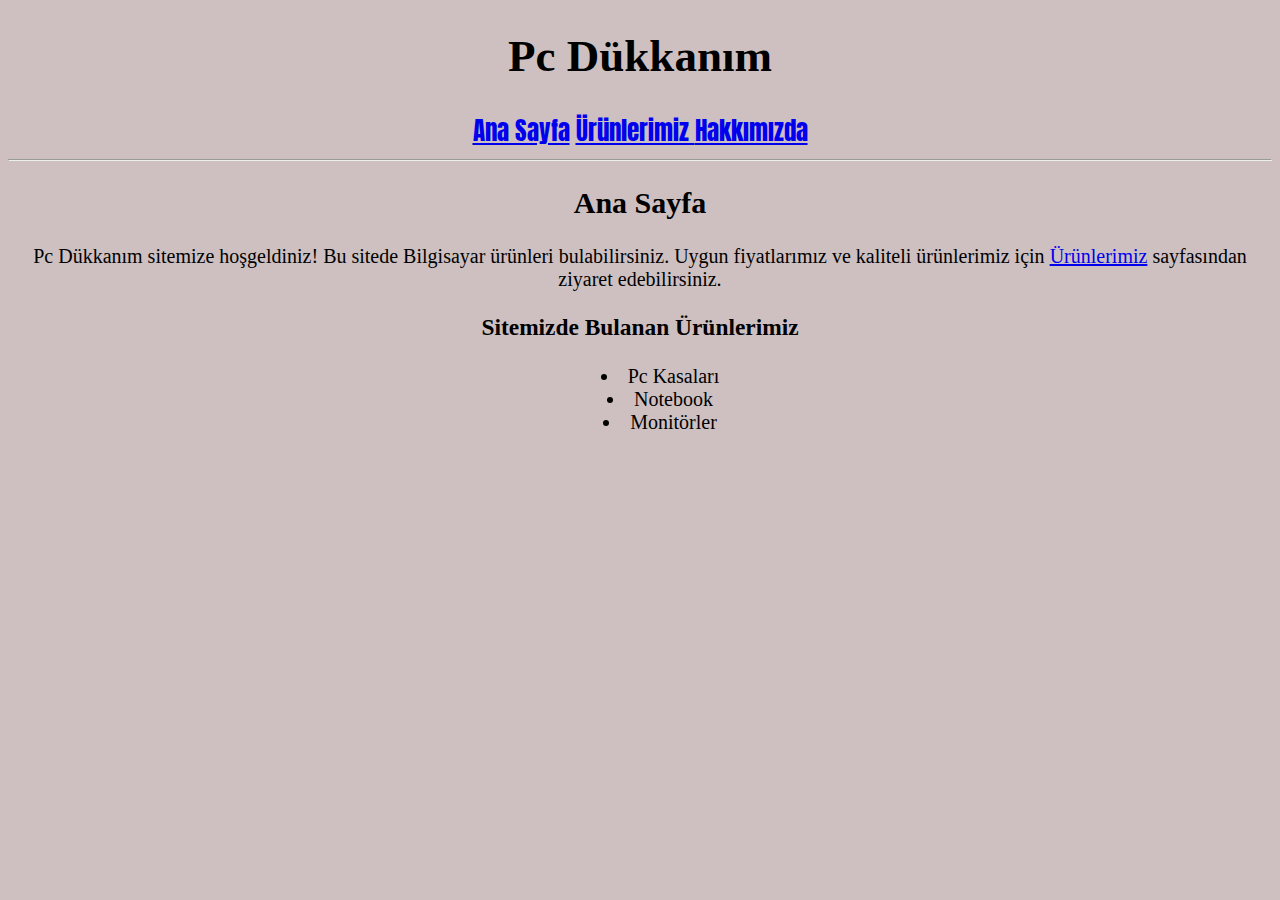
<file: Home work 1/index.html>
<!DOCTYPE html>
<html lang="tr">
<head>
    <meta charset="UTF-8">
    <meta http-equiv="X-UA-Compatible" content="IE=edge">
    <meta name="viewport" content="width=device-width, initial-scale=1.0">
    <title>Ana Sayfa</title>
    <link rel="stylesheet" href="index.css">
    <link rel="preconnect" href="https://fonts.googleapis.com">
<link rel="preconnect" href="https://fonts.gstatic.com" crossorigin>
<link href="https://fonts.googleapis.com/css2?family=Anton&display=swap" rel="stylesheet">
</head>
<body>
    <center><h1 class="başlık">Pc Dükkanım</h1></center>

    <Nav class="nav" >
        <center>
            <u><a href="index.html">Ana Sayfa</a></u>
            <u><a href="products.html">Ürünlerimiz </a></u>
            <u><a href="about-us.html">Hakkımızda</a></u>
        </center>
    </Nav>
    <hr>
    <center>
        <h2>Ana Sayfa</h2>
    <p>Pc Dükkanım sitemize hoşgeldiniz! Bu sitede Bilgisayar ürünleri bulabilirsiniz. Uygun fiyatlarımız ve kaliteli ürünlerimiz için <a href="products.html">Ürünlerimiz</a> sayfasından ziyaret edebilirsiniz.</p>
    
    <h3>Sitemizde Bulanan Ürünlerimiz</h3>
    <ul>
        <li>Pc Kasaları</li>
        <li>Notebook</li>
        <li>Monitörler</li>
    </ul>
    </center>

    
</body>
</html>
</file>
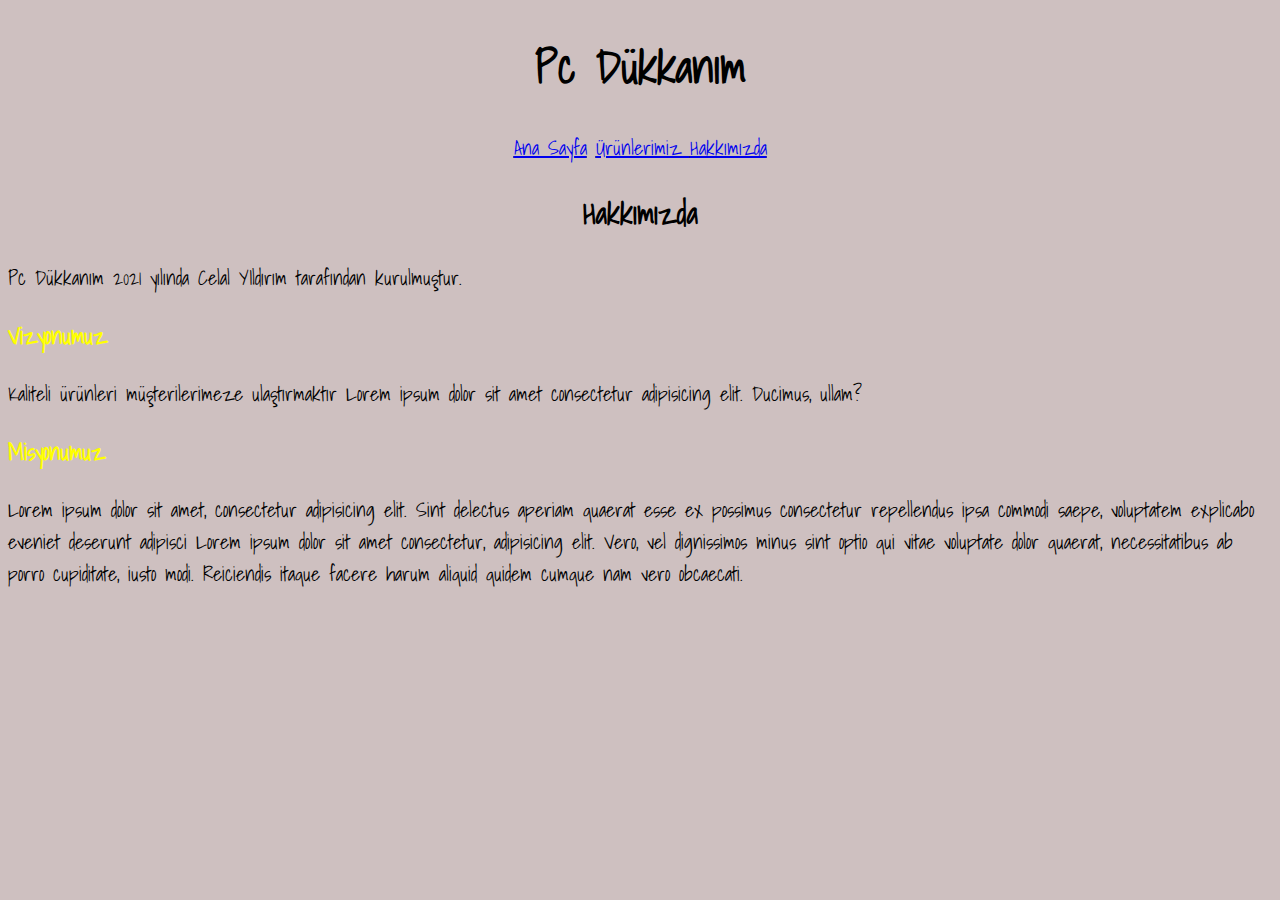
<file: Home work 1/about-us.html>
<!DOCTYPE html>
<html lang="tr">
<head>
    <meta charset="UTF-8">
    <meta http-equiv="X-UA-Compatible" content="IE=edge">
    <meta name="viewport" content="width=device-width, initial-scale=1.0">
    <title>Hakkımızda</title>
    <link rel="stylesheet" href="index.css">
    <link rel="preconnect" href="https://fonts.googleapis.com">
<link rel="preconnect" href="https://fonts.gstatic.com" crossorigin>
<link href="https://fonts.googleapis.com/css2?family=Shadows+Into+Light&display=swap" rel="stylesheet">
</head>
<body>
    <center><h1 class="başlık">Pc Dükkanım</h1></center>
    <center>
        <u><a href="index.html">Ana Sayfa</a></u>
        <u><a href="products.html">Ürünlerimiz </a></u>
        <u><a href="about-us.html">Hakkımızda</a></u>
    </center>
    <center>
        <b><h2>Hakkımızda</h2></b></center>
        <p>Pc Dükkanım 2021 yılında Celal YIldırım tarafından kurulmuştur.</p>
            <h3 class="div">Vizyonumuz</h3>
            <p>Kaliteli ürünleri müşterilerimeze ulaştırmaktır Lorem ipsum dolor sit amet consectetur adipisicing elit. Ducimus, ullam?</p>
            <h3 class="div">Misyonumuz</h3>
            <p>Lorem ipsum dolor sit amet, consectetur adipisicing elit. Sint delectus aperiam quaerat esse ex possimus consectetur repellendus ipsa commodi saepe, voluptatem explicabo eveniet deserunt adipisci Lorem ipsum dolor sit amet consectetur, adipisicing elit. Vero, vel dignissimos minus sint optio qui vitae voluptate dolor quaerat, necessitatibus ab porro cupiditate, iusto modi. Reiciendis itaque facere harum aliquid quidem cumque nam vero obcaecati.</p>
        

</body>
</html>
</file>
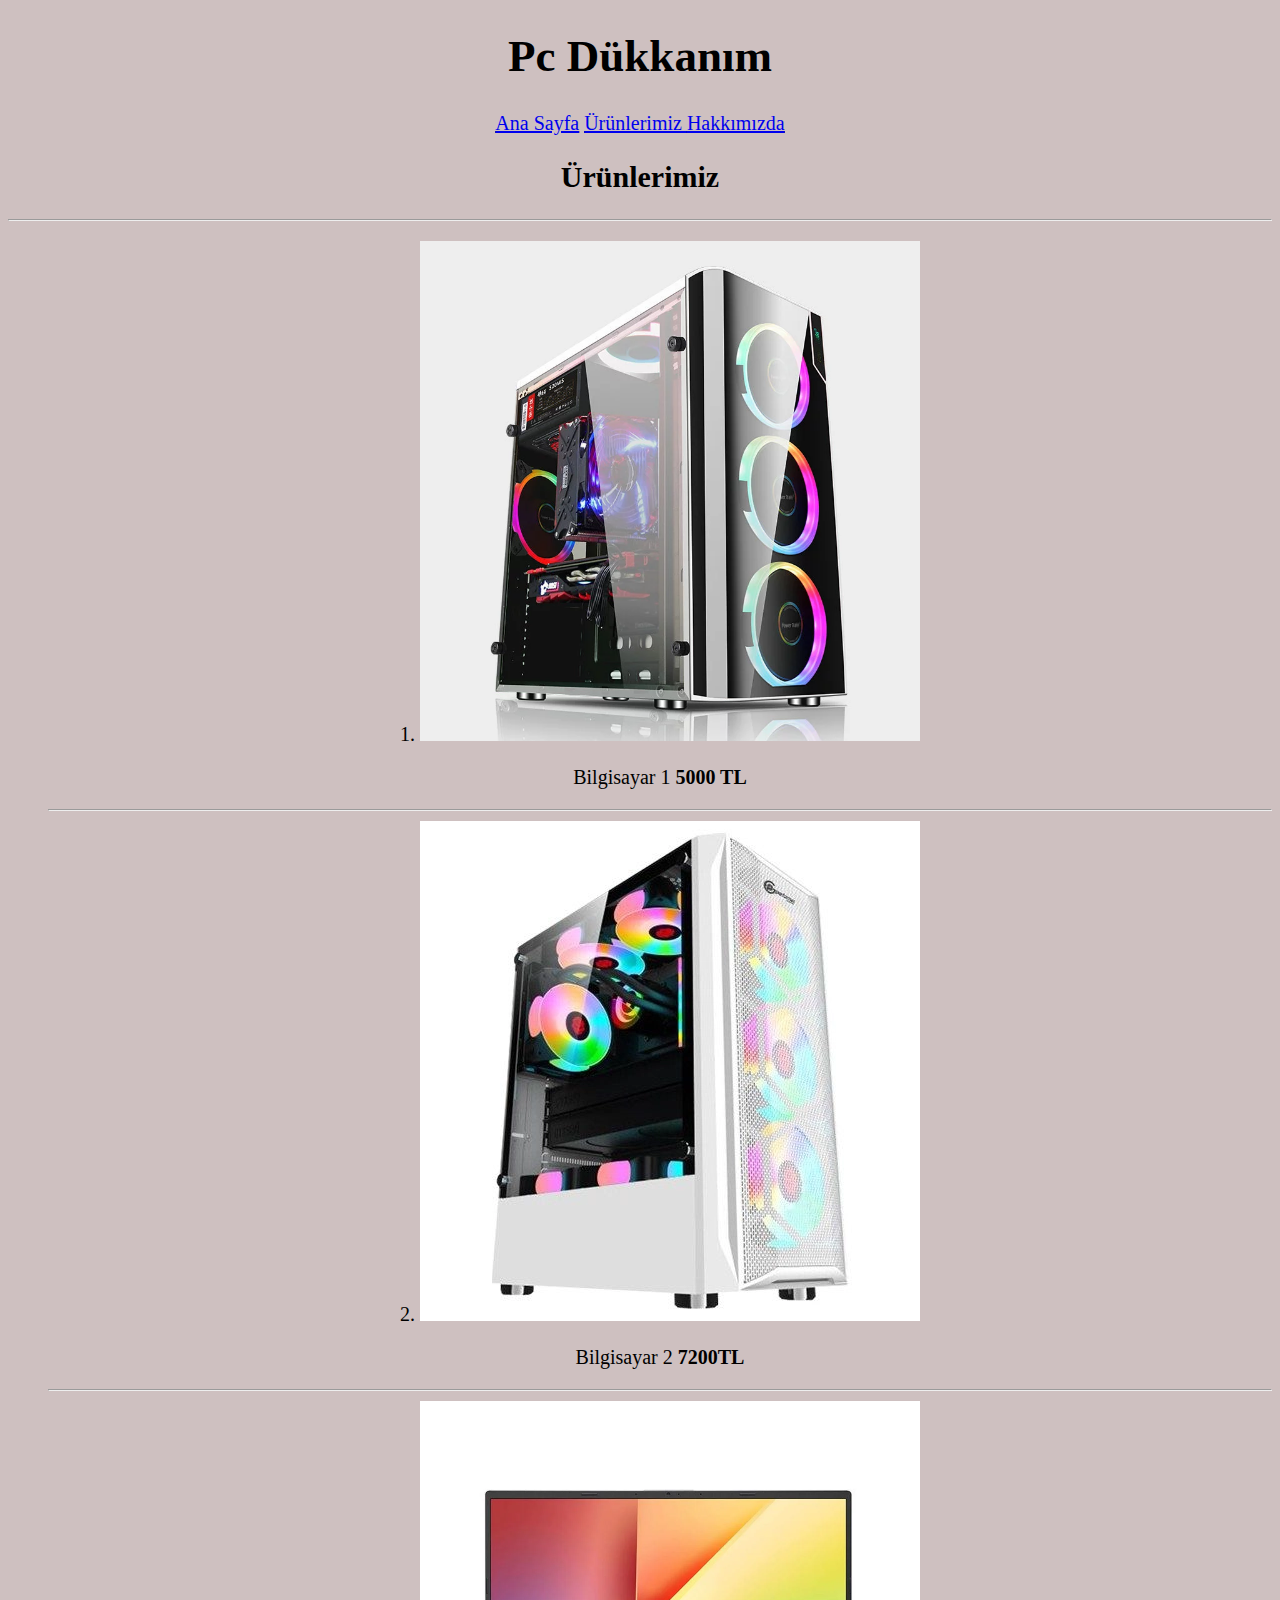
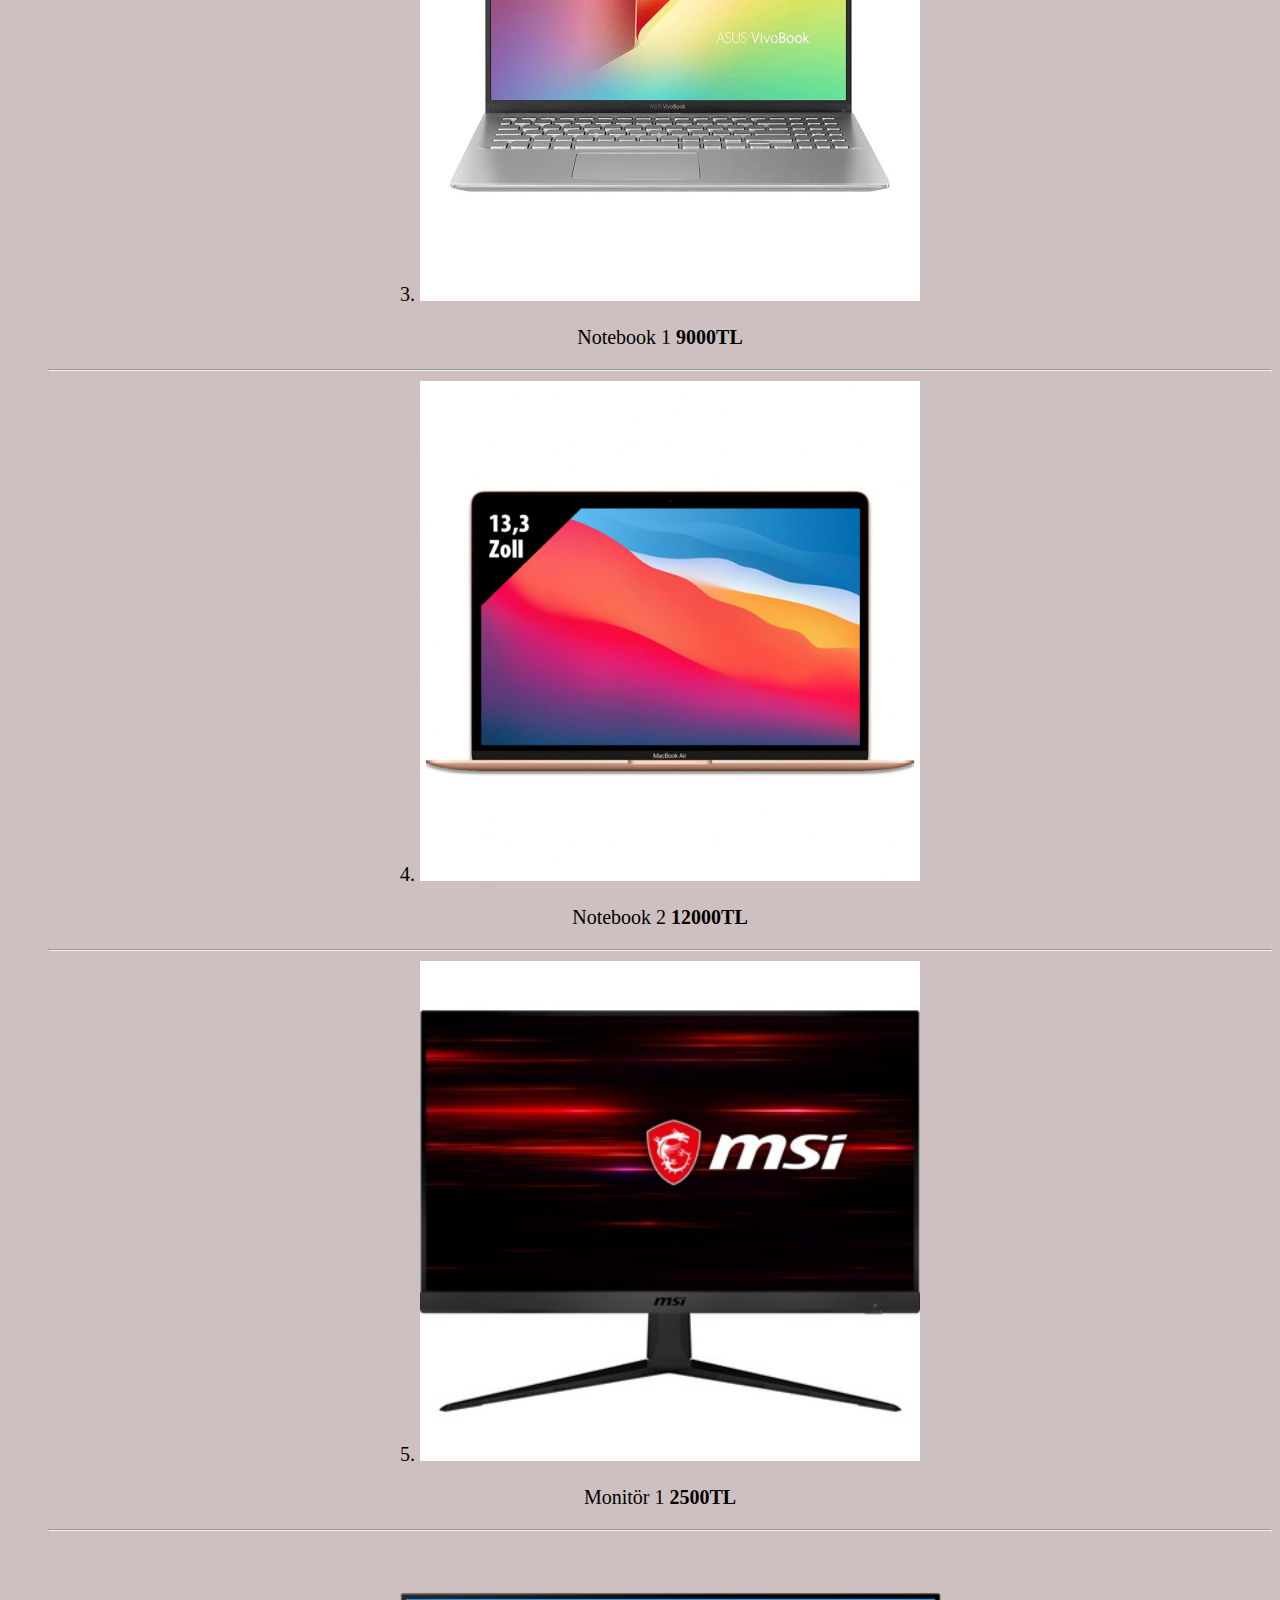
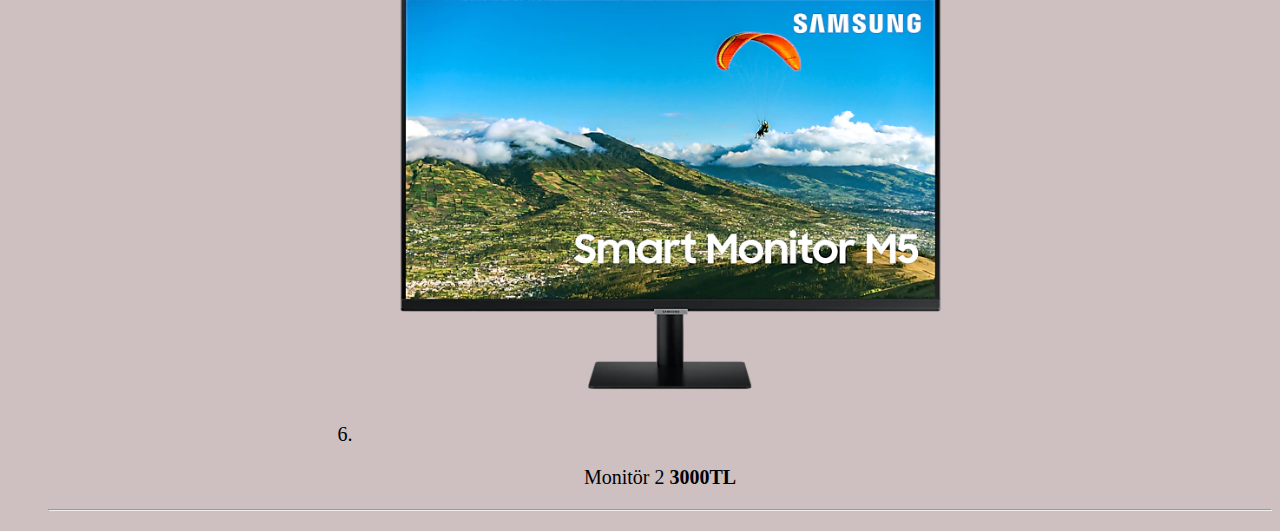
<file: Home work 1/products.html>
<!DOCTYPE html>
<html lang="tr">
<head>
    <meta charset="UTF-8">
    <meta http-equiv="X-UA-Compatible" content="IE=edge">
    <meta name="viewport" content="width=device-width, initial-scale=1.0">
    <title>Ürünlerimiz</title>
    <link rel="stylesheet" href="index.css">
</head>
<body>
    <!-- Navbar-start -->
    <navbar>
    <center><h1 class="başlık">Pc Dükkanım</h1></center>
    <center>
        <u><a href="index.html">Ana Sayfa</a></u>
        <u><a href="products.html">Ürünlerimiz </a></u>
        <u><a href="about-us.html">Hakkımızda</a></u>
    </center>
    </navbar>
    <center><h2>Ürünlerimiz</h2></center> <hr>
    <article>
        <center>
            <ol>
                <li><img height="500" src="/Ödev 1/img/1.jpg" alt="Bilgisayar 1"></li>
                <p>Bilgisayar 1 <b>5000 TL</b></p> <hr>
                <li><img height="500" src="/Ödev 1/img/2.jpg" alt="Bilgisayar 2"></li>
                <p>Bilgisayar 2 <b>7200TL</b></p> <hr>
                <li><img height="500" src="/Ödev 1/img/3.jpg" alt="Notebook 1"></li>
                <p>Notebook 1 <b>9000TL</b></p> <hr>
                <li><img height="500" src="/Ödev 1/img/4.jpg" alt="Notebook 2"></li>
                <p>Notebook 2 <b>12000TL</b></p> <hr>
                <li><img height="500" src="/Ödev 1/img/5.jpg" alt="Monitör 1"></li>
                <p>Monitör 1 <b>2500TL</b></p><hr>
                <li><img height="500" src="/Ödev 1/img/6.jpg" alt="Monitör 2"></li>
                <p>Monitör 2 <b>3000TL</b></p> <hr>
</ol>
</center>
    </article>
    
</body>
</html>
</file>
<file: Home work 1/index.css>
.nav {
    font-size: 25px;
    color: rgb(192, 180, 15);
    font-family: 'Anton', sans-serif;
}
body {
    background-color: rgba(112, 71, 71, 0.342) ;
    font-size: 20px;
    font-family: 'Shadows Into Light', cursive;
    list-style: outside ;
    list-style: inside;
}
.div{
    color: yellow;
}
.başlık{
font-size: 45px;

}
</file>
